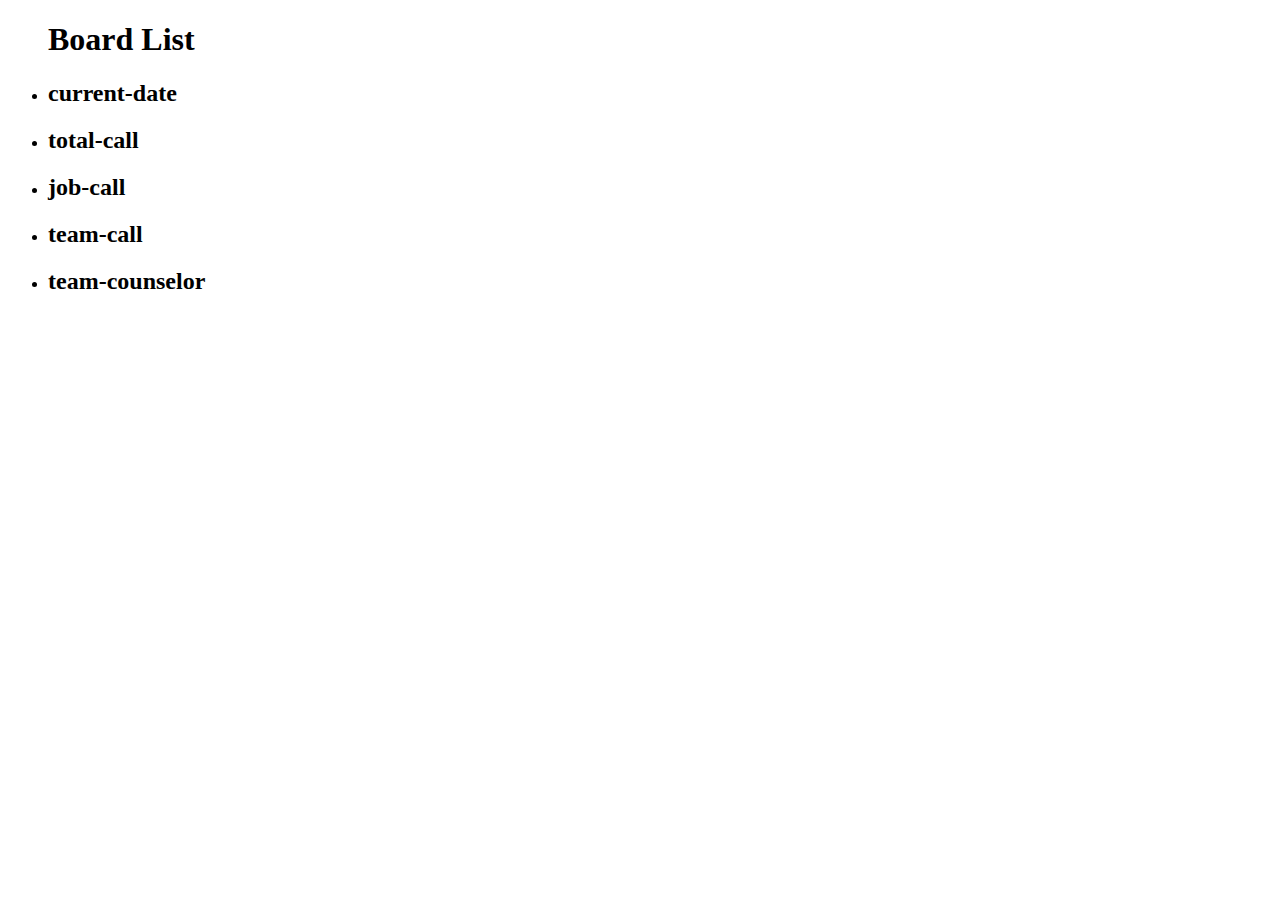
<file: src/main/resources/templates/index.html>
<!DOCTYPE html>
<html xmlns:th="http://www.thymeleaf.org">
<head>
    <meta charset="UTF-8">
    <title>Board</title>
</head>
<body>
    <ul><h1>Board List</h1>
        <li>
            <a th:href="@{/current-date?dept=1&season=1}"><h2>current-date</h2></a>
        </li>
        <li>
            <a th:href="@{/total-call?dept=1&season=1&wc=20&ar=40}"><h2>total-call</h2></a>
        </li>
        <li>
            <a th:href="@{/job-call?dept=1&season=2&wc=20&ar=40}"><h2>job-call</h2></a>
        </li>
        <li>
            <a th:href="@{/team-call?dept=1&season=3&wc=20&ar=40}"><h2>team-call</h2></a>
        </li>
        <li>
            <a th:href="@{/team-counselor?dept=1&season=4&wc=20&ar=40}"><h2>team-counselor</h2></a>
        </li>

    </ul>
</body>
</html>
</file>
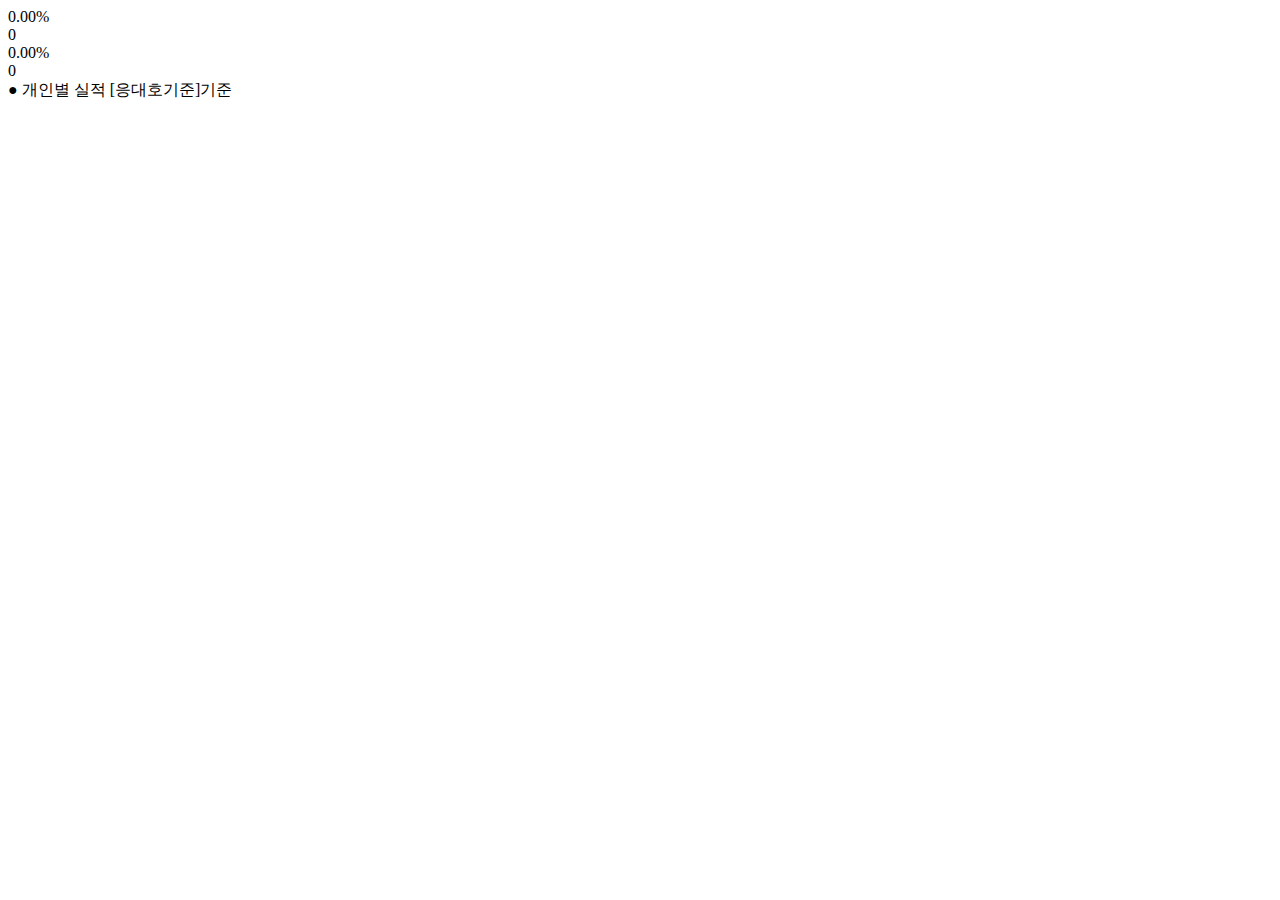
<file: src/main/resources/templates/board/team-call.html>
<!doctype html>
<html xmlns:th="http://www.thymeleaf.org"
      xmlns:layout="http://www.ultraq.net.nz/thymeleaf/layout"
      layout:decorate="~{layout/layout}">

<th:block layout:fragment="css">
    <link rel="stylesheet" media="screen, print" th:href="@{/css/team-call.css}">
</th:block>

<!-- section start -->
<section layout:fragment="content" th:class="${season}">
    <div class="contents container-fluid" th:with="teamCallConst = ${T(com.vdc.board.common.enums.TeamCallConst).values()}">
        <div class="row" th:each="row : ${#numbers.sequence(0,4,2)}">
            <div class="col-xs-6 bundle" th:each="num : ${#numbers.sequence(0,1)}">
                <div class="row">
                    <div class="col-xs-5">
                        <div th:class="${'subject w' + teamCallConst[row + num].getTitle().replace(' ', '').length()}"
                             th:text="${teamCallConst[row + num].getTitle()}"
                             th:style="${'background-color: ' + season.getColor() + ';'}"></div>
                    </div>
                    <div class="col-xs-7">
                        <th:block th:switch="${teamCallConst[row + num].getKey()}">
                            <div th:case="AnswerRate" class="value threshold" th:id="${teamCallConst[row + num].getKey()}">0.00%</div>
                            <div th:case="WaitCalls" class="value threshold" th:id="${teamCallConst[row + num].getKey()}">0</div>
                            <div th:case="ServiceLevel" class="value" th:id="${teamCallConst[row + num].getKey()}">0.00%</div>
                            <div th:case="*" class="value" th:id="${teamCallConst[row + num].getKey()}">0</div>
                        </th:block>
                    </div>
                </div>
            </div>
        </div>

        <div class="under_box">
            <div class="under_title">
                <span id="dot">●</span> 개인별 실적 [응대호기준]<span id="last_words">기준</span>
            </div>

            <div class="row" th:each="row : ${#numbers.sequence(0,16,4)}">
                <div class="col-xs-3" th:each="num : ${#numbers.sequence(0,3)}">
                    <div class="row value">
                        <div class="col-xs-7 name">
                            <span th:id="${'Emp_Nm_' + (row + num)}"></span>
                        </div>
                        <div class="col-xs-5 count">
                            <span th:id="${'Handled_' + (row + num)}"></span>
                        </div>
                    </div>
                </div>
            </div>
        </div>
    </div>
</section>
<!-- section end -->

<th:block layout:fragment="script">
    <script type="text/javascript" th:inline="javascript">

        /*<![CDATA[*/
        let dept = /*[[ ${dept} ]]*/;
        /*]]*/

        /*<![CDATA[*/
        let wc = /*[[ ${wc} ]]*/;
        /*]]*/

        /*<![CDATA[*/
        let ar = /*[[ ${ar} ]]*/;
        /*]]*/

        $(function () {
            (function poll() {
                $.ajax({
                    url: CONTEXT_PATH + '/getTeamCall',
                    method: 'GET',
                    data : { "dept": dept },
                    cache: false,
                    dataType: 'json',
                    success: function(data) {
                        console.log(data);

                        // if (data.data.length == 0) {
                        //     console.log('data length is 0');
                        // }

                        for (const key in data.data1) {
                            // console.log(key + ':' + data.data1[key]);

                            // AnswerRate:36.1% | WaitCalls:27
                            if (key == 'WaitCalls' || key == 'AnswerRate') {
                                $('#' + key).removeClass('threshold');

                                if (key == 'AnswerRate') {
                                    let ar_value;
                                    if (data.data1[key].indexOf('.') > -1) {
                                        ar_value =data.data1[key].split('.')[0];
                                    } else {
                                        ar_value = data.data1[key].replace('%', '');
                                    }

                                    if (ar > Number(ar_value)) {
                                        $('#' + key).addClass('threshold');
                                    }
                                    // const ar_value = data.data1[key].split('.');
                                    // if (ar > Number(ar_value[0])) {
                                    //     $('#' + key).addClass('threshold');
                                    // }
                                    // console.log(`ar = ${ar} | ${data.data1[key]}`);
                                } else {
                                    if (wc < Number(data.data1[key])) {
                                        $('#' + key).addClass('threshold');
                                    }
                                    // console.log(`wc = ${wc} | ${data.data1[key]}`);
                                }
                            }

                            $('#' + key).text(data.data1[key]);
                        }

                        let num = 0;
                        data.data2.forEach(element => {
                            for (const elementKey in element) {
                                console.log(elementKey + '_' + num + ':' + element[elementKey]);
                                $('#' + elementKey + '_' + num).text(element[elementKey]);
                            }
                            num++;
                        });

                        if (num < 19) {
                            for (let i = num; i < 20; i++) {
                                $('#Emp_Nm_' + i).text('');
                                $('#Handled_' + i).text('');
                            }
                        }

                        if (data.data1.Received == '' || data.data1.Received == null) {
                            $('#Received').text('0');
                        }

                        if (data.data1.Answered == '' || data.data1.Answered == null) {
                            $('#Answered').text('0');
                        }

                        // if (data.data1.Abandoned == '' || data.data1.Abandoned == null) {
                        //     $('#Abandoned').text('0');
                        // }

                        if (data.data1.AnswerRate == '' || data.data1.AnswerRate == null) {
                            $('#AnswerRate').text('0.00%');
                            $('#AnswerRate').addClass('threshold');
                        }
                    },
                    timeout: 3000,
                    complete: timeout = setTimeout(function() {
                        poll();
                    }, 5000)

                })
            })();
        });

    </script>
</th:block>

</html>
</file>
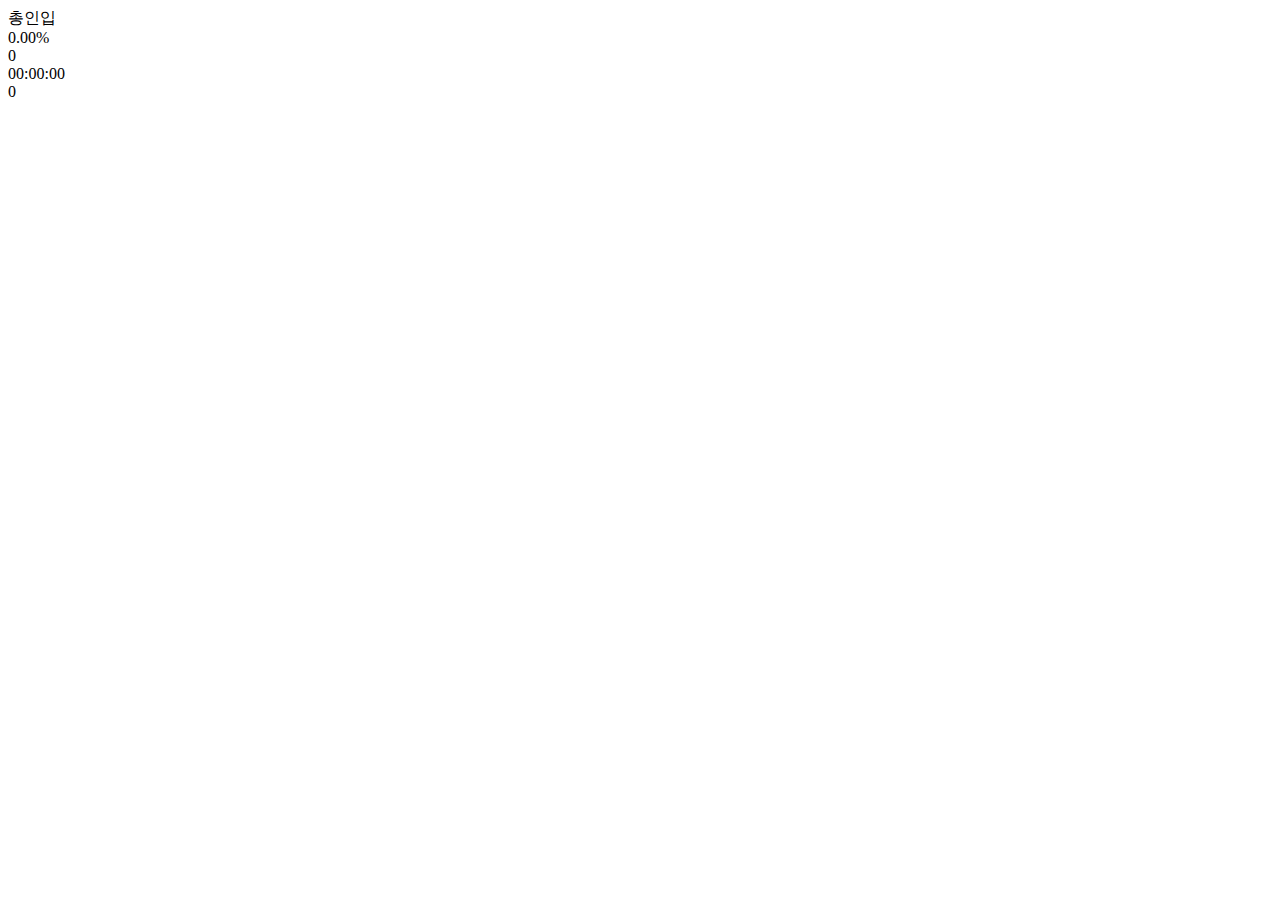
<file: src/main/resources/templates/board/total-call.html>
<!DOCTYPE html>
<html xmlns:th="http://www.thymeleaf.org"
      xmlns:layout="http://www.ultraq.net.nz/thymeleaf/layout"
      layout:decorate="~{layout/layout}">

<th:block layout:fragment="css">
    <link rel="stylesheet" media="screen, print" th:href="@{/css/total-call.css}">
</th:block>

<section layout:fragment="content" th:class="${season}">
    <div class="contents container-fluid">
        <div class="row r1" th:each="row : ${#numbers.sequence(0,6,2)}"
             th:with="totalCallConst = ${T(com.vdc.board.common.enums.TotalCallConst).values()}">
            <th:block th:each="num : ${#numbers.sequence(0,1)}">
                <div class="col-xs-3">
                    <div th:class="${'subject w' + totalCallConst[row + num].getTitle().replace(' ', '').length()}"
                         th:text="${totalCallConst[row + num].getTitle()}"
                         th:style="${'background-color: ' + season.getColor() + ';'}">총인입
                    </div>
                </div>
                <div class="col-xs-3">
                    <th:block th:switch="${totalCallConst[row + num].getKey()}">
                        <div th:case="AnswerRate" class="value threshold" th:id="${totalCallConst[row + num].getKey()}">0.00%</div>
                        <div th:case="WaitCalls" class="value threshold" th:id="${totalCallConst[row + num].getKey()}">0</div>
                        <div th:case="AverageAnsweredWaitTime" class="value"
                             th:id="${totalCallConst[row + num].getKey()}">00:00:00
                        </div>
                        <div th:case="*" class="value" th:id="${totalCallConst[row + num].getKey()}">0</div>
                    </th:block>
                </div>
            </th:block>
        </div>
    </div>
</section>

<th:block layout:fragment="script">
    <script type="text/javascript" th:inline="javascript">

        /*<![CDATA[*/
        let dept = /*[[ ${dept} ]]*/;
        /*]]*/

        /*<![CDATA[*/
        let wc = /*[[ ${wc} ]]*/;
        /*]]*/

        /*<![CDATA[*/
        let ar = /*[[ ${ar} ]]*/;
        /*]]*/

        $(function () {
            (function poll() {
                $.ajax({
                    url: CONTEXT_PATH + '/getTotalCall',
                    method: 'GET',
                    data: {"dept": dept},
                    cache: false,
                    dataType: 'json',
                    success: function (data) {
                        console.log(data);
                        for (const dataKey in data.data) {
                            console.log(dataKey + ':' + data.data[dataKey]);

                            // AnswerRate:36.1% | WaitCalls:27
                            if (dataKey == 'WaitCalls' || dataKey == 'AnswerRate') {
                                $('#' + dataKey).removeClass('threshold');

                                if (dataKey == 'AnswerRate') {
                                    let ar_value = 0;
                                    if (data.data[dataKey].indexOf('.') > -1) {
                                        ar_value =data.data[dataKey].split('.')[0];
                                    } else {
                                        ar_value = data.data[dataKey].replace('%', '');
                                    }

                                    if (ar > Number(ar_value)) {
                                        $('#' + dataKey).addClass('threshold');
                                    }
                                    // const ar_value = data.data[dataKey].split('.');
                                    // if (ar > Number(ar_value[0])) {
                                    //     $('#' + dataKey).addClass('threshold');
                                    // }
                                    // console.log(`ar = ${ar} | ${data.data[dataKey]}`);
                                } else {
                                    if (wc < Number(data.data[dataKey])) {
                                        $('#' + dataKey).addClass('threshold');
                                    }
                                    // console.log(`wc = ${wc} | ${data.data[dataKey]}`);
                                }
                            }

                            $('#' + dataKey).text(data.data[dataKey]);

                        }

                        if (data.data.Received == '' || data.data.Received == null) {
                            $('#Received').text('0');
                        }

                        if (data.data.Answered == '' || data.data.Answered == null) {
                            $('#Answered').text('0');
                        }

                        if (data.data.Abandoned == '' || data.data.Abandoned == null) {
                            $('#Abandoned').text('0');
                        }

                        if (data.data.AnswerRate == '' || data.data.AnswerRate == null) {
                            $('#AnswerRate').text('0.00%');
                            $('#AnswerRate').addClass('threshold');
                        }
                    },
                    timeout: 3000,
                    complete: timeout = setTimeout(function () {
                        poll();
                    }, 5000)

                })
            })();
        });

    </script>
</th:block>
</html>
</file>
